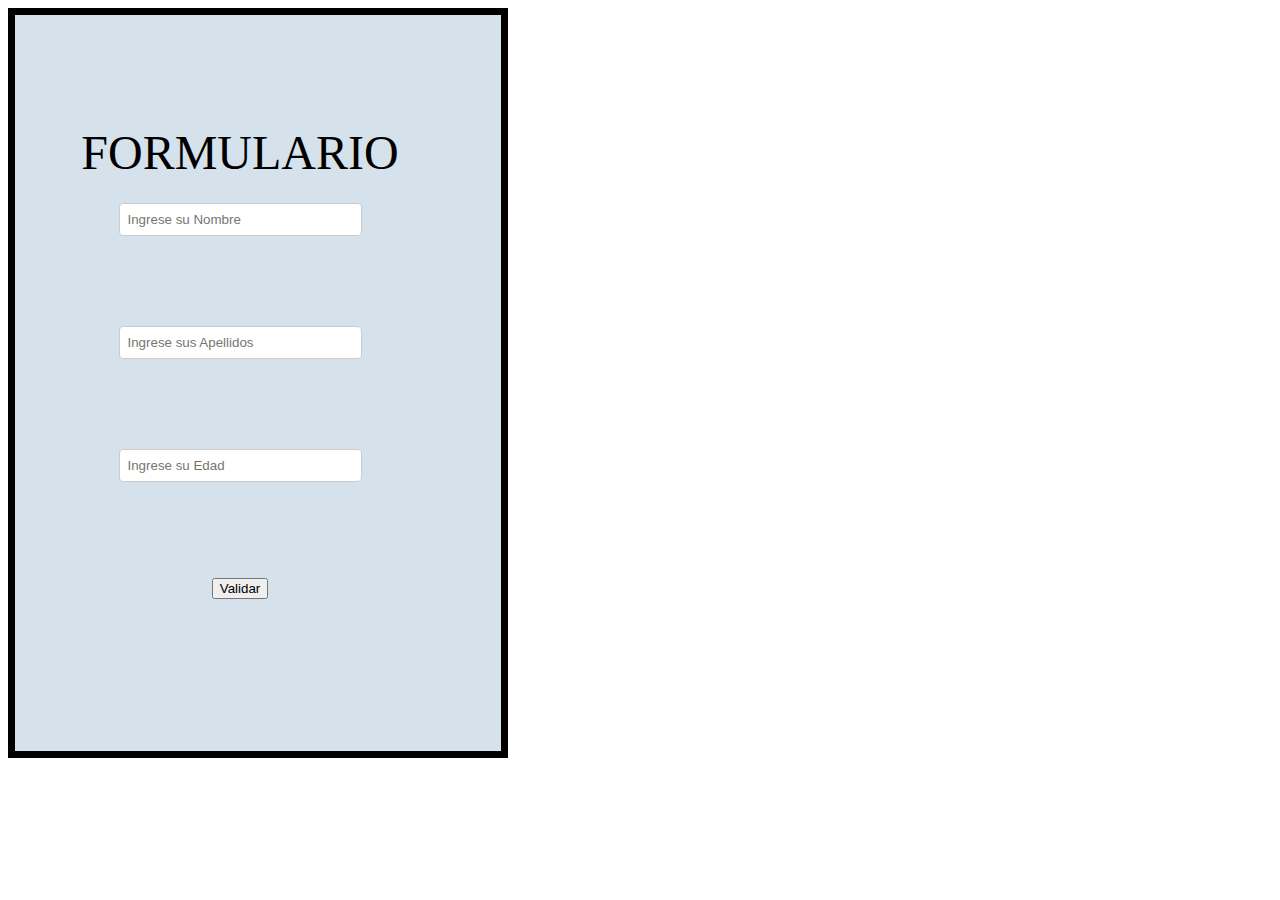
<file: Ejercicio JavaScript/index.html>
<!DOCTYPE html>
<html lang="en">
<head>
    <meta charset="UTF-8">
    <meta name="viewport" content="width=device-width, initial-scale=1.0">
    <link rel="stylesheet" type="text/css" href="css/style.css">
    <title>Ejercicio JavaScript</title> 
</head>
<body>
    <div class="contenedor">
   
    <br><br> 
    <form id="Formulario">
    <label for="text">FORMULARIO</label>


    <input type="text" name="nombre" id="nombre" placeholder="Ingrese su Nombre "> 
    <span class="errores" id="nombre"></span><br><br>


    <input type="text" name="apellidos" id="apellidos" placeholder="Ingrese sus Apellidos ">
    <span class="errores" id="apellidos"></span> <br><br>


    <input type="number" name="edad" id="edad" placeholder="Ingrese su Edad ">
    <span class="errores" id="edad"></span><br><br>
    
    <button type="submit"> Validar</button>
   </form>
   
</div>

<div class="info-box" id="infoBox">
    <button class="close-btn" id="closeBtn">Cerrar</button>
    <p><strong>Nombre:</strong> <span id="displayNombre"></span></p>
    <p><strong>Apellidos:</strong> <span id="displayApellidos"></span></p>
    <p><strong>Edad:</strong> <span id="displayEdad"></span></p>
</div>

   <script src="JS/script.js"></script>
</body>
</html>
</file>
<file: Ejercicio JavaScript/css/style.css>
.contenedor {
    width: 500px;
    height: 750px;
    border: 7px solid black;
    text-align: center;
    box-sizing: border-box;
    font-size: 3em;
    background-color: rgb(213, 226, 236);
}
.errores {
    color: red;
    font-size: 12px;
}
.info-box {
    border: 2px solid #333;
    background-color: #f4f4f4;
    padding: 20px;
    width: 300px;
    display: none;
    margin-left: 700px;
    position: relative;
    
    
}

.info-box p {
    margin: 5px 0;
}
form {
    width: 450px;
    margin-bottom: 20px;
}

input {
    width: 50%;
    padding: 8px;
    margin-bottom: 12px;
    border: 1px solid #ccc;
    border-radius: 4px;
}


.close-btn {
    position: absolute;
    top: 5px;
    right: 5px;
    cursor: pointer;
    background-color: red;
    color: white;
    border: none;
    padding: 5px 10px;
}
</file>
